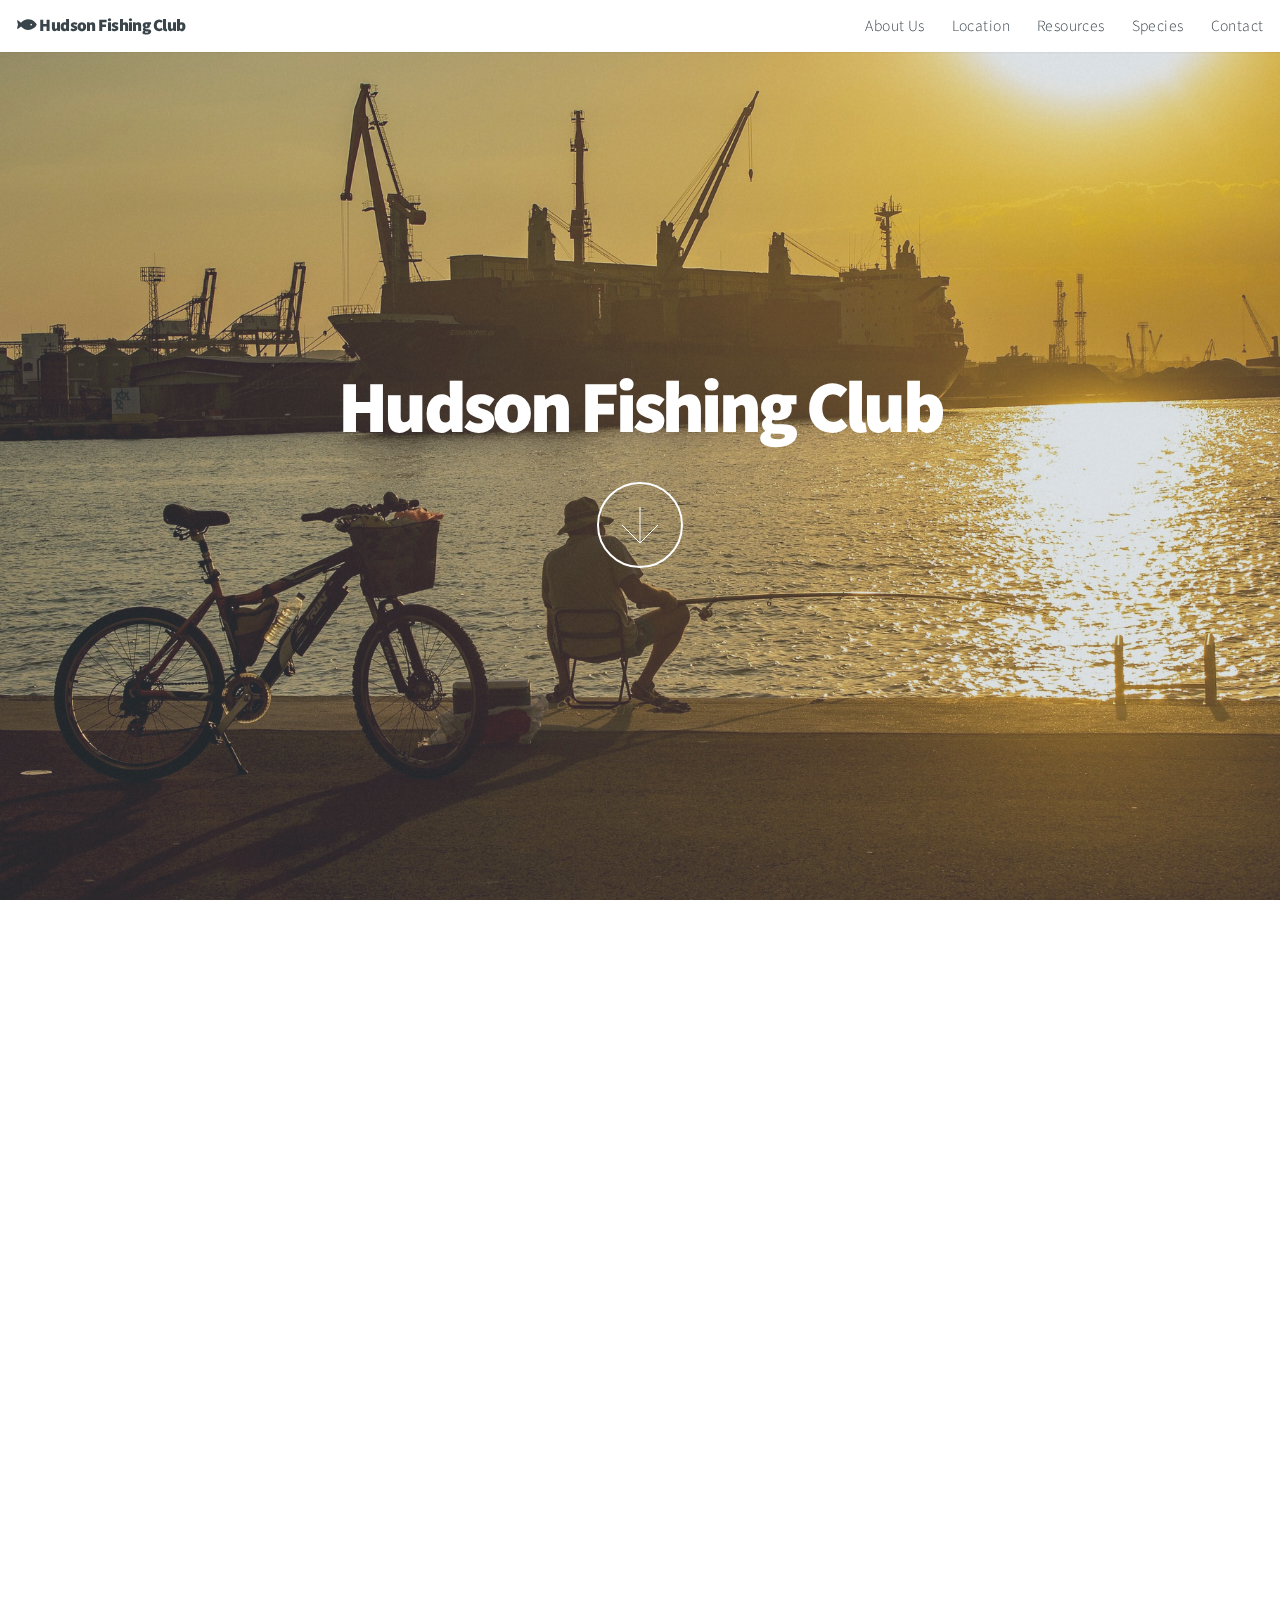
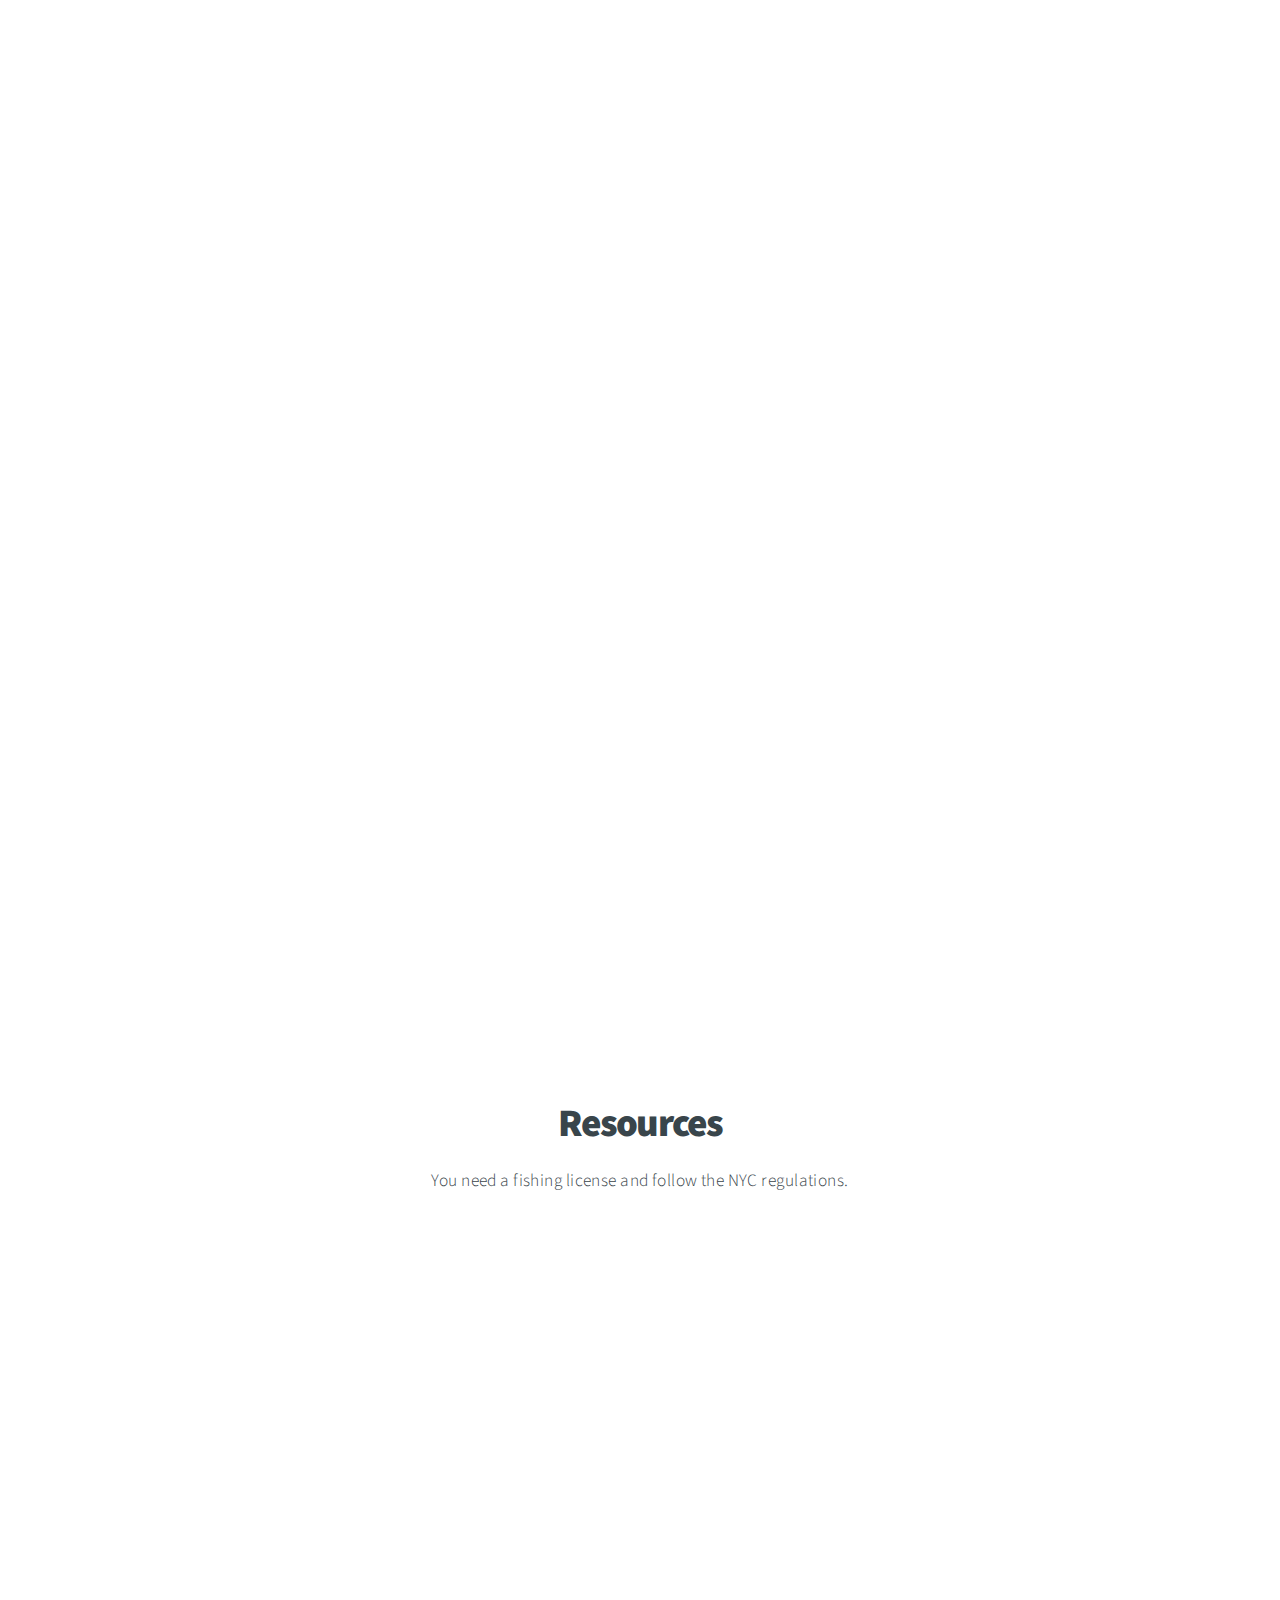
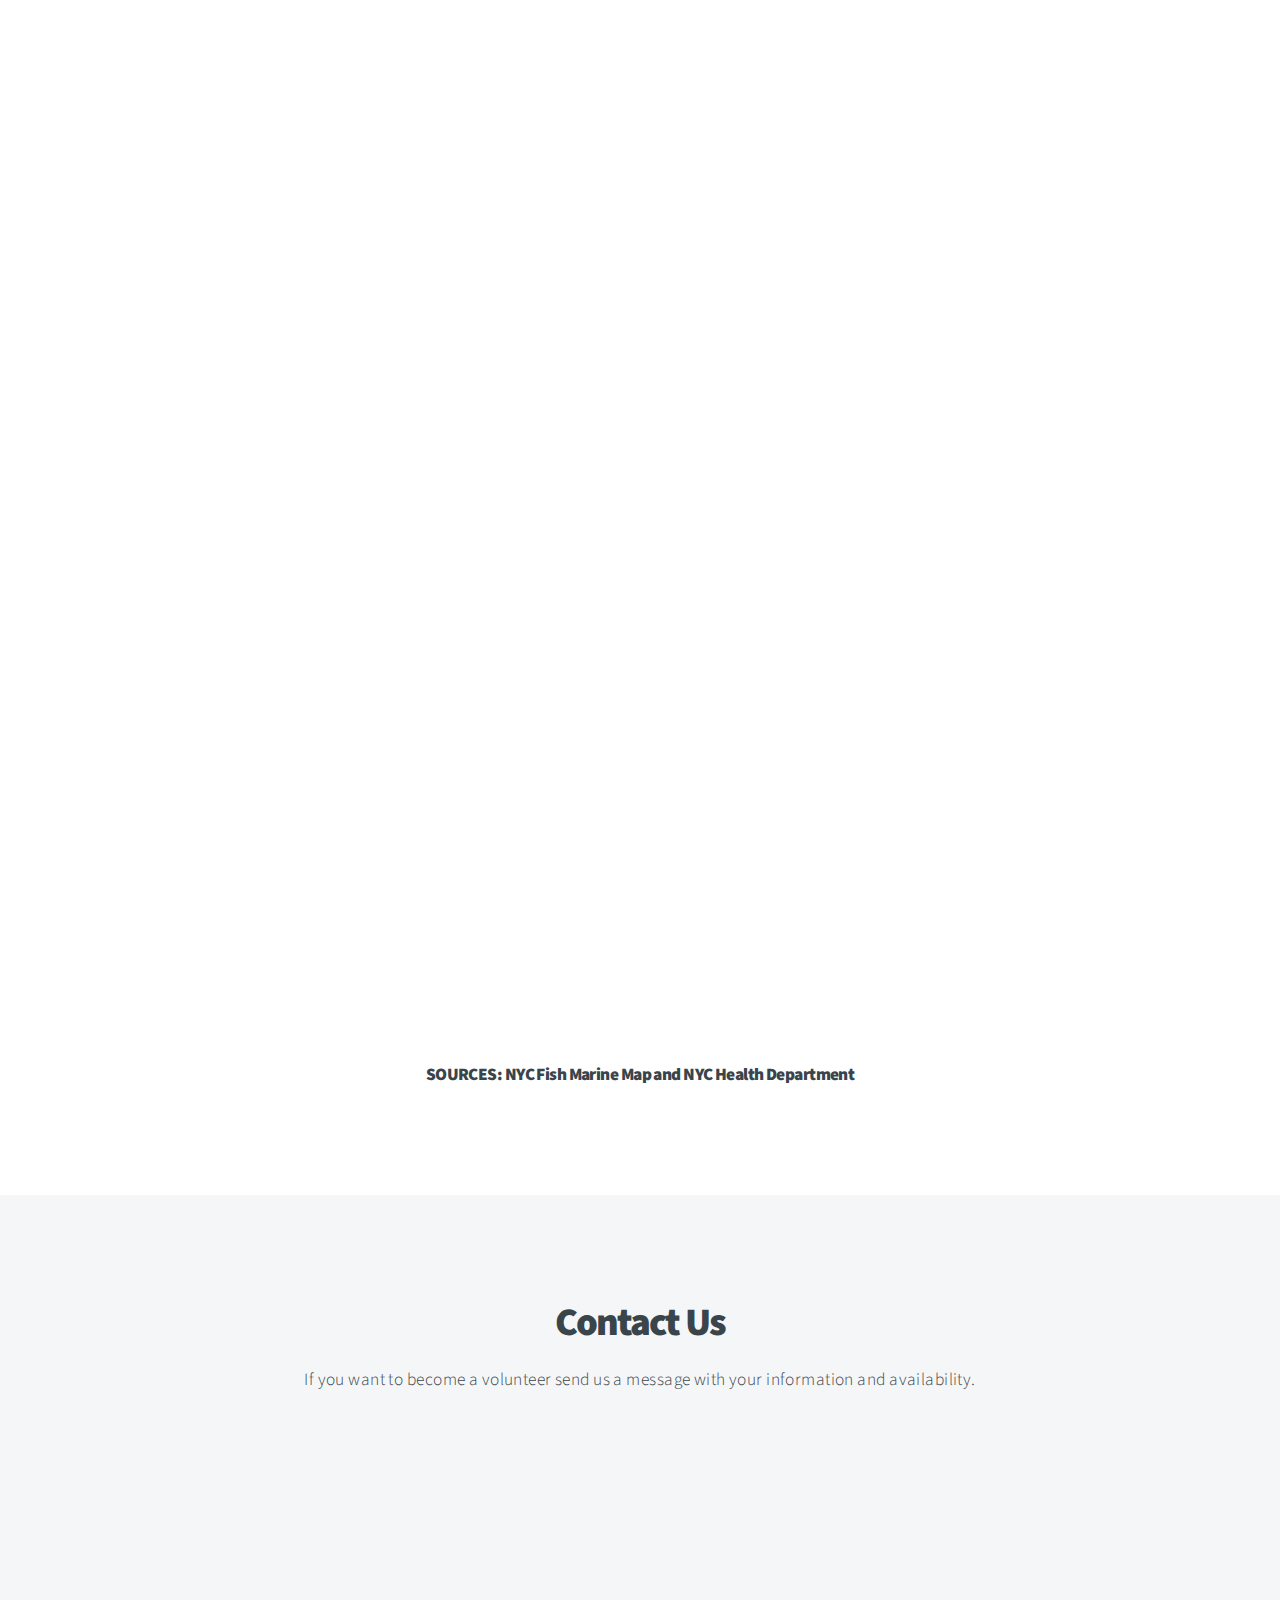
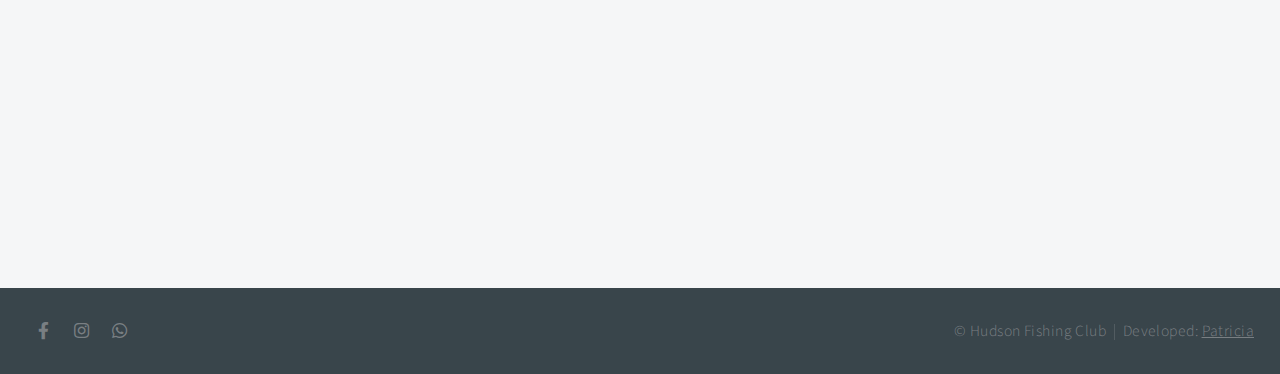
<file: index.html>
<!DOCTYPE HTML>

<html>
	<head>
		<title>Hudson Fishing Club</title>
		<meta charset="utf-8" />
		<meta name="viewport" content="width=device-width, initial-scale=1, user-scalable=no" />
		<link rel="stylesheet" href="assets/css/main.css" />
		<noscript><link rel="stylesheet" href="assets/css/noscript.css" /></noscript>
	</head>
	<body class="is-preload">

		<!-- Header -->
			<header id="header">
				<h1><i class="fa fa-fish"></i>  Hudson Fishing Club</h1>
				<nav>
					<ul>
						<li><a href="#one">About Us</a></li>
						<li><a href="#two">Location</a></li>
						<li><a href="#work">Resources</a></li>
						<li><a href="species.html">Species</a></li>
						<li><a href="#contact">Contact</a></li>
					</ul>
				</nav>
			</header>

		<!-- Intro -->
			<section id="intro" class="main style1 dark fullscreen">
				<div class="content">
					<header>
						<h2>Hudson Fishing Club</h2>
					</header>
					<footer>
						<a href="#one" class="button style2 down">More</a>
					</footer>
				</div>
			</section>

		<!-- One -->
			<section id="one" class="main style2 right dark fullscreen">
				<div class="content box style2">
					<header>
						<h2>About Us</h2>
					</header>
					<p>Hudson Fishing Club is a family oriented, saltwater fishing club community located in Uptown Manhattan. We offer free fishing classes to Uptown residents. We love fishing because it reduces stress and it's great for socialization. Join us in the Hudson River!</p>
				</div>
				<a href="#two" class="button style2 down anchored">Next</a>
			</section>

		<!-- Two -->
			<section id="two" class="main style2 left dark fullscreen">
				<div class="content box style2">
					<header>
						<h2>Location</h2>
					</header>
					<p> We meet at the Inwood Hills Park on Tuesdays, Wednesdays and Thursdays from 4:00 pm to 7:00 pm & on weekends from 3:00 pm to 6:00 pm.</p>
				</div>
				<a href="#work" class="button style2 down anchored">Next</a>
			</section>

		<!-- Work -->
			<section id="work" class="main style3 primary">
				<div class="content">
					<header>
						<h2>Resources</h2>
						<p>You need a fishing license and follow the NYC regulations.</p>
					</header>

					<!-- Gallery  -->
					<div class="gallery">
						<article class="from-left">
							<a href="images/fulls/03.jpg" class="image fit"><img src="images/thumbs/03.jpg" title="Marine Fish Species" alt="" />Marine Fish Species</a>
						</article>
						<article class="from-right">
							<a href="images/fulls/04.jpg" class="image fit"><img src="images/thumbs/04.jpg" title="Freshwater Fish Species" alt="" />Freshwater Fish Species</a>
						</article>
						<article class="from-left">
							<a href="images/fulls/05.jpg" class="image fit"><img src="images/thumbs/05.jpg" title="Health Advice on Eating Fish" alt="" />Health Advice on Eating Fish</a>
						</article>
						<article class="from-right">
							<a href="images/fulls/06.jpg" class="image fit"><img src="images/thumbs/06.jpg" title="NYC Fishing Map" alt="" />NYC Fishing Map</a>
						</article>
					</div>
					<h4>SOURCES: <a href="https://www.dec.ny.gov/docs/fish_marine_pdf/nycfishnmap.pdf"> NYC Fish Marine Map</a> and <a href="https://www.health.ny.gov/publications/6532.pdf">NYC Health Department</a></h4>
				</div>
			</section>

		<!-- Contact -->
			<section id="contact" class="main style3 secondary">
				<div class="content">
					<header>
						<h2>Contact Us</h2>
						<p>If you want to become a volunteer send us a message with your information and availability.</p>
					</header>
					<div class="box">
						<form method="post" action="#">
							<div class="fields">
								<div class="field half"><input type="text" name="name" placeholder="Name" /></div>
								<div class="field half"><input type="email" name="email" placeholder="Email" /></div>
								<div class="field"><textarea name="message" placeholder="Message" rows="6"></textarea></div>
							</div>
							<ul class="actions special">
								<li><input type="submit" value="Send Message" /></li>
							</ul>
						</form>
					</div>
				</div>
			</section>

		<!-- Footer -->
			<footer id="footer">

				<!-- Icons -->
					<ul class="icons">
						<li><a href="#" class="icon brands fa-facebook-f"><span class="label">Facebook</span></a></li>
						<li><a href="#" class="icon brands fa-instagram"><span class="label">Instagram</span></a></li>
						<li><a href="#" class="icon brands fa-whatsapp"><span class="label">Whatsapp</span></a></li>
					</ul>

				<!-- Menu -->
					<ul class="menu">
						<li>&copy; Hudson Fishing Club</li><li>Developed: <a href="https://patriciadevelops.netlify.com">Patricia</a></li>
					</ul>

			</footer>

		<!-- Scripts -->
			<script src="assets/js/jquery.min.js"></script>
			<script src="assets/js/jquery.poptrox.min.js"></script>
			<script src="assets/js/jquery.scrolly.min.js"></script>
			<script src="assets/js/jquery.scrollex.min.js"></script>
			<script src="assets/js/browser.min.js"></script>
			<script src="assets/js/breakpoints.min.js"></script>
			<script src="assets/js/util.js"></script>
			<script src="assets/js/main.js"></script>

	</body>
</html>
</file>
<file: assets/css/noscript.css>
/*
	Big Picture by HTML5 UP
	html5up.net | @ajlkn
	Free for personal and commercial use under the CCA 3.0 license (html5up.net/license)
*/

/* Loader */

	body:before, body:after {
		display: none;
	}
</file>
<file: assets/css/main.css>
@import url("https://fonts.googleapis.com/css?family=Source+Sans+Pro:300,900");
@import url("fontawesome-all.min.css");

/*
	Big Picture by HTML5 UP
	html5up.net | @ajlkn
	Free for personal and commercial use under the CCA 3.0 license (html5up.net/license)
*/

html, body, div, span, applet, object,
iframe, h1, h2, h3, h4, h5, h6, p, blockquote,
pre, a, abbr, acronym, address, big, cite,
code, del, dfn, em, img, ins, kbd, q, s, samp,
small, strike, strong, sub, sup, tt, var, b,
u, i, center, dl, dt, dd, ol, ul, li, fieldset,
form, label, legend, table, caption, tbody,
tfoot, thead, tr, th, td, article, aside,
canvas, details, embed, figure, figcaption,
footer, header, hgroup, menu, nav, output, ruby,
section, summary, time, mark, audio, video {
	margin: 0;
	padding: 0;
	border: 0;
	font-size: 100%;
	font: inherit;
	vertical-align: baseline;}

article, aside, details, figcaption, figure,
footer, header, hgroup, menu, nav, section {
	display: block;}

body {
	line-height: 1;
}

ol, ul {
	list-style: none;
}

blockquote, q {
	quotes: none;
}

	blockquote:before, blockquote:after, q:before, q:after {
		content: '';
		content: none;
	}

table {
	border-collapse: collapse;
	border-spacing: 0;
}

body {
	-webkit-text-size-adjust: none;
}

mark {
	background-color: transparent;
	color: inherit;
}

input::-moz-focus-inner {
	border: 0;
	padding: 0;
}

input, select, textarea {
	-moz-appearance: none;
	-webkit-appearance: none;
	-ms-appearance: none;
	appearance: none;
}

/*speciesfish */
/* 
.imgfish{
  display: block;
  margin: 0 auto;
  width: 550px;
  height: 450px;
}

.description{
	width: 70%;
	margin-left: 15%;
	margin-top: 3%;
	padding: 1%;
	font-size: 15px;
	color: black;
  } */

  table {
    margin: 20px auto;
  }
  
  table,
  th,
  td {
    border: 1px solid white;
    background-color: rgb(0, 0, 0);
    padding: 5px;
    color: white;
  }

/* Basic */

	@-ms-viewport {
		width: device-width;
	}

	html {
		height: 100%;
	}

	html {
		box-sizing: border-box;
	}

	*, *:before, *:after {
		box-sizing: inherit;
	}

	body {
		background: #ffffff;
		height: 100%;
		min-width: 320px;
	}

		body.is-preload *, body.is-preload *:before, body.is-preload *:after {
			-moz-animation: none !important;
			-webkit-animation: none !important;
			-ms-animation: none !important;
			animation: none !important;
			-moz-transition: none !important;
			-webkit-transition: none !important;
			-ms-transition: none !important;
			transition: none !important;
		}

/* Spinner */

	@-moz-keyframes spinner-rotate {
		0% {
			-moz-transform: scale(1) rotate(0deg);
			-webkit-transform: scale(1) rotate(0deg);
			-ms-transform: scale(1) rotate(0deg);
			transform: scale(1) rotate(0deg);
		}

		100% {
			-moz-transform: scale(1) rotate(360deg);
			-webkit-transform: scale(1) rotate(360deg);
			-ms-transform: scale(1) rotate(360deg);
			transform: scale(1) rotate(360deg);
		}
	}

	@-webkit-keyframes spinner-rotate {
		0% {
			-moz-transform: scale(1) rotate(0deg);
			-webkit-transform: scale(1) rotate(0deg);
			-ms-transform: scale(1) rotate(0deg);
			transform: scale(1) rotate(0deg);
		}

		100% {
			-moz-transform: scale(1) rotate(360deg);
			-webkit-transform: scale(1) rotate(360deg);
			-ms-transform: scale(1) rotate(360deg);
			transform: scale(1) rotate(360deg);
		}
	}

	@-ms-keyframes spinner-rotate {
		0% {
			-moz-transform: scale(1) rotate(0deg);
			-webkit-transform: scale(1) rotate(0deg);
			-ms-transform: scale(1) rotate(0deg);
			transform: scale(1) rotate(0deg);
		}

		100% {
			-moz-transform: scale(1) rotate(360deg);
			-webkit-transform: scale(1) rotate(360deg);
			-ms-transform: scale(1) rotate(360deg);
			transform: scale(1) rotate(360deg);
		}
	}

	@keyframes spinner-rotate {
		0% {
			-moz-transform: scale(1) rotate(0deg);
			-webkit-transform: scale(1) rotate(0deg);
			-ms-transform: scale(1) rotate(0deg);
			transform: scale(1) rotate(0deg);
		}

		100% {
			-moz-transform: scale(1) rotate(360deg);
			-webkit-transform: scale(1) rotate(360deg);
			-ms-transform: scale(1) rotate(360deg);
			transform: scale(1) rotate(360deg);
		}
	}

/* Loader */

	@-moz-keyframes spinner-show {
		0% {
			opacity: 0;
		}

		100% {
			opacity: 1;
		}
	}

	@-webkit-keyframes spinner-show {
		0% {
			opacity: 0;
		}

		100% {
			opacity: 1;
		}
	}

	@-ms-keyframes spinner-show {
		0% {
			opacity: 0;
		}

		100% {
			opacity: 1;
		}
	}

	@keyframes spinner-show {
		0% {
			opacity: 0;
		}

		100% {
			opacity: 1;
		}
	}

	@-moz-keyframes spinner-hide {
		0% {
			-moz-transform: scale(1) rotate(0deg);
			-webkit-transform: scale(1) rotate(0deg);
			-ms-transform: scale(1) rotate(0deg);
			transform: scale(1) rotate(0deg);
			color: #e5e6e7;
			z-index: 100001;
		}

		99% {
			-moz-transform: scale(0.5) rotate(360deg);
			-webkit-transform: scale(0.5) rotate(360deg);
			-ms-transform: scale(0.5) rotate(360deg);
			transform: scale(0.5) rotate(360deg);
			color: #e5e6e7;
			z-index: 100001;
		}

		100% {
			-moz-transform: scale(0.5) rotate(360deg);
			-webkit-transform: scale(0.5) rotate(360deg);
			-ms-transform: scale(0.5) rotate(360deg);
			transform: scale(0.5) rotate(360deg);
			color: #e5e6e7;
			z-index: -1;
		}
	}

	@-webkit-keyframes spinner-hide {
		0% {
			-moz-transform: scale(1) rotate(0deg);
			-webkit-transform: scale(1) rotate(0deg);
			-ms-transform: scale(1) rotate(0deg);
			transform: scale(1) rotate(0deg);
			color: #e5e6e7;
			z-index: 100001;
		}

		99% {
			-moz-transform: scale(0.5) rotate(360deg);
			-webkit-transform: scale(0.5) rotate(360deg);
			-ms-transform: scale(0.5) rotate(360deg);
			transform: scale(0.5) rotate(360deg);
			color: #e5e6e7;
			z-index: 100001;
		}

		100% {
			-moz-transform: scale(0.5) rotate(360deg);
			-webkit-transform: scale(0.5) rotate(360deg);
			-ms-transform: scale(0.5) rotate(360deg);
			transform: scale(0.5) rotate(360deg);
			color: #e5e6e7;
			z-index: -1;
		}
	}

	@-ms-keyframes spinner-hide {
		0% {
			-moz-transform: scale(1) rotate(0deg);
			-webkit-transform: scale(1) rotate(0deg);
			-ms-transform: scale(1) rotate(0deg);
			transform: scale(1) rotate(0deg);
			color: #e5e6e7;
			z-index: 100001;
		}

		99% {
			-moz-transform: scale(0.5) rotate(360deg);
			-webkit-transform: scale(0.5) rotate(360deg);
			-ms-transform: scale(0.5) rotate(360deg);
			transform: scale(0.5) rotate(360deg);
			color: #e5e6e7;
			z-index: 100001;
		}

		100% {
			-moz-transform: scale(0.5) rotate(360deg);
			-webkit-transform: scale(0.5) rotate(360deg);
			-ms-transform: scale(0.5) rotate(360deg);
			transform: scale(0.5) rotate(360deg);
			color: #e5e6e7;
			z-index: -1;
		}
	}

	@keyframes spinner-hide {
		0% {
			-moz-transform: scale(1) rotate(0deg);
			-webkit-transform: scale(1) rotate(0deg);
			-ms-transform: scale(1) rotate(0deg);
			transform: scale(1) rotate(0deg);
			color: #e5e6e7;
			z-index: 100001;
		}

		99% {
			-moz-transform: scale(0.5) rotate(360deg);
			-webkit-transform: scale(0.5) rotate(360deg);
			-ms-transform: scale(0.5) rotate(360deg);
			transform: scale(0.5) rotate(360deg);
			color: #e5e6e7;
			z-index: 100001;
		}

		100% {
			-moz-transform: scale(0.5) rotate(360deg);
			-webkit-transform: scale(0.5) rotate(360deg);
			-ms-transform: scale(0.5) rotate(360deg);
			transform: scale(0.5) rotate(360deg);
			color: #e5e6e7;
			z-index: -1;
		}
	}

	@-moz-keyframes overlay-hide {
		0% {
			opacity: 1;
			z-index: 100000;
		}

		15% {
			opacity: 1;
			z-index: 100000;
		}

		99% {
			opacity: 0;
			z-index: 100000;
		}

		100% {
			opacity: 0;
			z-index: -1;
		}
	}

	@-webkit-keyframes overlay-hide {
		0% {
			opacity: 1;
			z-index: 100000;
		}

		15% {
			opacity: 1;
			z-index: 100000;
		}

		99% {
			opacity: 0;
			z-index: 100000;
		}

		100% {
			opacity: 0;
			z-index: -1;
		}
	}

	@-ms-keyframes overlay-hide {
		0% {
			opacity: 1;
			z-index: 100000;
		}

		15% {
			opacity: 1;
			z-index: 100000;
		}

		99% {
			opacity: 0;
			z-index: 100000;
		}

		100% {
			opacity: 0;
			z-index: -1;
		}
	}

	@keyframes overlay-hide {
		0% {
			opacity: 1;
			z-index: 100000;
		}

		15% {
			opacity: 1;
			z-index: 100000;
		}

		99% {
			opacity: 0;
			z-index: 100000;
		}

		100% {
			opacity: 0;
			z-index: -1;
		}
	}

	body {
		text-decoration: none;
	}

		body:before {
			-moz-animation: spinner-show 1.5s 1 0.25s ease forwards, spinner-hide 0.25s ease-in-out forwards !important;
			-webkit-animation: spinner-show 1.5s 1 0.25s ease forwards, spinner-hide 0.25s ease-in-out forwards !important;
			-ms-animation: spinner-show 1.5s 1 0.25s ease forwards, spinner-hide 0.25s ease-in-out forwards !important;
			animation: spinner-show 1.5s 1 0.25s ease forwards, spinner-hide 0.25s ease-in-out forwards !important;
			-moz-transform-origin: 50% 50%;
			-webkit-transform-origin: 50% 50%;
			-ms-transform-origin: 50% 50%;
			transform-origin: 50% 50%;
			-moz-osx-font-smoothing: grayscale;
			-webkit-font-smoothing: antialiased;
			font-family: FontAwesome;
			font-style: normal;
			font-weight: normal;
			text-transform: none !important;
			color: #e5e6e7;
			content: '\f1ce';
			cursor: default;
			display: block;
			font-size: 2em;
			height: 2em;
			left: 50%;
			line-height: 2em;
			margin: -1em 0 0 -1em;
			opacity: 0;
			position: fixed;
			text-align: center;
			top: 50%;
			width: 2em;
			z-index: -1;
		}

		body:after {
			-moz-animation: overlay-hide 1.5s ease-in forwards !important;
			-webkit-animation: overlay-hide 1.5s ease-in forwards !important;
			-ms-animation: overlay-hide 1.5s ease-in forwards !important;
			animation: overlay-hide 1.5s ease-in forwards !important;
			background: #ffffff;
			content: '';
			display: block;
			height: 100%;
			left: 0;
			opacity: 0;
			position: fixed;
			top: 0;
			width: 100%;
			z-index: -1;
		}

		body.is-preload:before {
			-moz-animation: spinner-show 1.5s 1 0.25s ease forwards, spinner-rotate 0.75s infinite linear !important;
			-webkit-animation: spinner-show 1.5s 1 0.25s ease forwards, spinner-rotate 0.75s infinite linear !important;
			-ms-animation: spinner-show 1.5s 1 0.25s ease forwards, spinner-rotate 0.75s infinite linear !important;
			animation: spinner-show 1.5s 1 0.25s ease forwards, spinner-rotate 0.75s infinite linear !important;
			z-index: 100001;
		}

		body.is-preload:after {
			-moz-animation: none !important;
			-webkit-animation: none !important;
			-ms-animation: none !important;
			animation: none !important;
			opacity: 1;
			z-index: 100000;
		}

	@media (-webkit-min-device-pixel-ratio: 2) {

		body:before {
			line-height: 2.025em;
		}

	}

/* Type */

	body, input, textarea, select {
		font-family: "Source Sans Pro", "sans-serif";
		font-weight: 300;
		font-size: 18pt;
		line-height: 1.75em;
		color: #39454b;
		letter-spacing: 0.025em;
	}

		@media screen and (max-width: 1920px) {

			body, input, textarea, select {
				font-size: 17pt;
			}

		}

		@media screen and (max-width: 1680px) {

			body, input, textarea, select {
				font-size: 15pt;
			}

		}

		@media screen and (max-width: 1280px) {

			body, input, textarea, select {
				font-size: 13pt;
			}

		}

		@media screen and (max-width: 1000px) {

			body, input, textarea, select {
				font-size: 13pt;
			}

		}

		@media screen and (max-width: 736px) {

			body, input, textarea, select {
				font-size: 12pt;
				line-height: 1.5em;
			}

		}

	h1, h2, h3, h4, h5, h6 {
		font-weight: 900;
		color: inherit;
		letter-spacing: -0.0325em;
	}

		h1 a, h2 a, h3 a, h4 a, h5 a, h6 a {
			color: inherit;
			text-decoration: none;
		}

	h2 {
		font-size: 2.25em;
		line-height: 1.25em;
		letter-spacing: -0.05em;
	}

	@media screen and (max-width: 736px) {

		h2 {
			font-size: 1.5em;
		}

	}

	strong, b {
		font-weight: 900;
		color: inherit;
	}

	em, i {
		font-style: italic;
	}

	a {
		-moz-transition: color 0.2s ease-in-out;
		-webkit-transition: color 0.2s ease-in-out;
		-ms-transition: color 0.2s ease-in-out;
		transition: color 0.2s ease-in-out;
		color: #98c593;
	}

	sub {
		position: relative;
		top: 0.5em;
		font-size: 0.8em;
	}

	sup {
		position: relative;
		top: -0.5em;
		font-size: 0.8em;
	}

	hr {
		border: 0;
		border-top: solid 1px #e5e6e7;
	}

	blockquote {
		border-left: solid 0.5em #e5e6e7;
		padding: 1em 0 1em 2em;
		font-style: italic;
	}

	p, ul, ol, dl, table {
		margin-bottom: 1em;
	}

/* Box */

	.box {
		background: #ffffff;
		color: #39454b;
		padding: 2em;
	}

		.box > :last-child {
			margin-bottom: 0;
		}

		.box.style2 {
			padding: 3.5em 2.5em 3.5em 2.5em;
		}

		@media screen and (max-width: 736px) {

			.box {
				padding: 1em;
			}

				.box.style2 {
					padding: 1.5em 1.25em 1.5em 1.25em;
					background-color: rgba(255, 255, 255, 0.9);
				}

		}

/* Button */

	input[type="button"],
	input[type="submit"],
	input[type="reset"],
	.button,
	button {
		-moz-appearance: none;
		-webkit-appearance: none;
		-ms-appearance: none;
		appearance: none;
		-moz-transition: background-color 0.2s ease-in-out;
		-webkit-transition: background-color 0.2s ease-in-out;
		-ms-transition: background-color 0.2s ease-in-out;
		transition: background-color 0.2s ease-in-out;
		background-color: #98c593;
		border: 0;
		border-radius: 3.5em;
		color: #ffffff;
		cursor: pointer;
		display: inline-block;
		height: 3.5em;
		line-height: 3.5em;
		outline: 0;
		padding: 0 2em 0 2em;
		position: relative;
		text-align: center;
		text-decoration: none;
	}

		input[type="button"].down,
		input[type="submit"].down,
		input[type="reset"].down,
		.button.down,
		button.down {
			width: 5em;
			height: 5em;
			line-height: 4.5em;
			padding: 0;
			background-image: url("images/dark-arrow.svg");
			background-position: center center;
			background-repeat: no-repeat;
			text-indent: -10em;
			overflow: hidden;
		}

			input[type="button"].down.anchored,
			input[type="submit"].down.anchored,
			input[type="reset"].down.anchored,
			.button.down.anchored,
			button.down.anchored {
				bottom: 0;
				border-bottom: 0;
				border-radius: 3em 3em 0 0;
				height: 4.5em;
				margin-left: -2.5em;
			}

		input[type="button"].anchored,
		input[type="submit"].anchored,
		input[type="reset"].anchored,
		.button.anchored,
		button.anchored {
			position: absolute;
			left: 50%;
		}

		input[type="button"]:hover,
		input[type="submit"]:hover,
		input[type="reset"]:hover,
		.button:hover,
		button:hover {
			background-color: #a8cea4;
		}

		input[type="button"]:active,
		input[type="submit"]:active,
		input[type="reset"]:active,
		.button:active,
		button:active {
			background-color: #88bc82;
		}

		input[type="button"].style2,
		input[type="submit"].style2,
		input[type="reset"].style2,
		.button.style2,
		button.style2 {
			background-color: transparent;
			border: solid 2px #e5e6e7;
			color: inherit;
		}

			input[type="button"].style2:hover,
			input[type="submit"].style2:hover,
			input[type="reset"].style2:hover,
			.button.style2:hover,
			button.style2:hover {
				background-color: rgba(229, 230, 231, 0.25);
			}

			input[type="button"].style2:active,
			input[type="submit"].style2:active,
			input[type="reset"].style2:active,
			.button.style2:active,
			button.style2:active {
				background-color: rgba(229, 230, 231, 0.375);
			}

			input[type="button"].style2.down,
			input[type="submit"].style2.down,
			input[type="reset"].style2.down,
			.button.style2.down,
			button.style2.down {
				background-image: url("images/arrow.svg");
			}

/* Form */

	form {
		margin: 0 0 2em 0;
	}

		form > :last-child {
			margin-bottom: 0;
		}

		form > .fields {
			display: -moz-flex;
			display: -webkit-flex;
			display: -ms-flex;
			display: flex;
			-moz-flex-wrap: wrap;
			-webkit-flex-wrap: wrap;
			-ms-flex-wrap: wrap;
			flex-wrap: wrap;
			width: calc(100% + 3em);
			margin: -1.5em 0 2em -1.5em;
		}

			form > .fields > .field {
				-moz-flex-grow: 0;
				-webkit-flex-grow: 0;
				-ms-flex-grow: 0;
				flex-grow: 0;
				-moz-flex-shrink: 0;
				-webkit-flex-shrink: 0;
				-ms-flex-shrink: 0;
				flex-shrink: 0;
				padding: 1.5em 0 0 1.5em;
				width: calc(100% - 1.5em);
			}

				form > .fields > .field.half {
					width: calc(50% - 0.75em);
				}

				form > .fields > .field.third {
					width: calc(100%/3 - 0.5em);
				}

				form > .fields > .field.quarter {
					width: calc(25% - 0.375em);
				}

		@media screen and (max-width: 480px) {

			form > .fields {
				width: calc(100% + 2em);
				margin: -1em 0 2em -1em;
			}

				form > .fields > .field {
					padding: 1em 0 0 1em;
					width: calc(100% - 1em);
				}

					form > .fields > .field.half {
						width: calc(100% - 1em);
					}

					form > .fields > .field.third {
						width: calc(100% - 1em);
					}

					form > .fields > .field.quarter {
						width: calc(100% - 1em);
					}

		}

	label {
		display: block;
	}

	input[type="text"],
	input[type="password"],
	input[type="email"],
	input[type="tel"],
	input[type="search"],
	input[type="url"],
	select,
	textarea {
		-moz-appearance: none;
		-webkit-appearance: none;
		-ms-appearance: none;
		appearance: none;
		-moz-transition: border-color 0.2s ease-in-out, color 0.2s ease-in-out;
		-webkit-transition: border-color 0.2s ease-in-out, color 0.2s ease-in-out;
		-ms-transition: border-color 0.2s ease-in-out, color 0.2s ease-in-out;
		transition: border-color 0.2s ease-in-out, color 0.2s ease-in-out;
		color: #39454b;
		display: block;
		width: 100%;
		padding: 0.65em 0.75em;
		background: none;
		border: solid 2px #e5e6e7;
		color: inherit;
		border-radius: 0.5em;
		outline: none;
	}

		input[type="text"]:focus,
		input[type="password"]:focus,
		input[type="email"]:focus,
		input[type="tel"]:focus,
		input[type="search"]:focus,
		input[type="url"]:focus,
		select:focus,
		textarea:focus {
			border-color: #9ac8e9;
		}

	input[type="text"],
	input[type="password"],
	input[type="email"],
	input[type="tel"],
	input[type="search"],
	input[type="url"],
	select {
		line-height: 1.35em;
	}

	textarea {
		min-height: 8em;
	}

	::-moz-focus-inner {
		border: 0;
	}

	::-webkit-input-placeholder {
		opacity: 0.375;
	}

	:-moz-placeholder {
		opacity: 0.375;
	}

	::-moz-placeholder {
		opacity: 0.375;
	}

	:-ms-input-placeholder {
		opacity: 0.375;
	}

/* Icon */

	.icon {
		text-decoration: none;
		position: relative;
		text-decoration: none;
	}

		.icon:before {
			-moz-osx-font-smoothing: grayscale;
			-webkit-font-smoothing: antialiased;
			display: inline-block;
			font-style: normal;
			font-variant: normal;
			text-rendering: auto;
			line-height: 1;
			text-transform: none !important;
			font-family: 'Font Awesome 5 Free';
			font-weight: 400;
		}

		.icon:before {
			line-height: inherit;
		}

		.icon > .label {
			display: none;
		}

		.icon.solid:before {
			font-weight: 900;
		}

		.icon.brands:before {
			font-family: 'Font Awesome 5 Brands';
		}

/* Image */

	.image {
		position: relative;
		display: inline-block;
	}

		.image:before {
			content: '';
			position: absolute;
			left: 0;
			top: 0;
			width: 100%;
			height: 100%;
			background: url("images/overlay.png");
		}

		.image img {
			display: block;
			width: 100%;
		}

		.image.featured {
			display: block;
			width: 100%;
			margin: 0 0 2em 0;
		}

		.image.fit {
			display: block;
			width: 100%;
		}

		.image.left {
			float: left;
			margin: 0 2em 2em 0;
		}

		.image.centered {
			display: block;
			margin: 0 0 2em 0;
		}

			.image.centered img {
				margin: 0 auto;
				width: auto;
			}

/* List */

	ul.default {
		list-style: disc;
		padding-left: 1em;
	}

		ul.default li {
			padding-left: 0.5em;
		}

	ul.menu {
		cursor: default;
	}

		ul.menu li {
			display: inline-block;
			line-height: 1em;
			border-left: solid 1px #e5e6e7;
			padding: 0 0 0 0.5em;
			margin: 0 0 0 0.5em;
		}

			ul.menu li:first-child {
				border-left: 0;
				padding-left: 0;
				margin-left: 0;
			}

	ol.default {
		list-style: decimal;
		padding-left: 1.25em;
	}

		ol.default li {
			padding-left: 0.25em;
		}

/* Actions */

	ul.actions {
		display: -moz-flex;
		display: -webkit-flex;
		display: -ms-flex;
		display: flex;
		cursor: default;
		list-style: none;
		margin-left: -1em;
		padding-left: 0;
	}

		ul.actions li {
			padding: 0 0 0 1em;
			vertical-align: middle;
		}

		ul.actions.special {
			-moz-justify-content: center;
			-webkit-justify-content: center;
			-ms-justify-content: center;
			justify-content: center;
			width: 100%;
			margin-left: 0;
		}

			ul.actions.special li:first-child {
				padding-left: 0;
			}

		ul.actions.stacked {
			-moz-flex-direction: column;
			-webkit-flex-direction: column;
			-ms-flex-direction: column;
			flex-direction: column;
			margin-left: 0;
		}

			ul.actions.stacked li {
				padding: 1.3em 0 0 0;
			}

				ul.actions.stacked li:first-child {
					padding-top: 0;
				}

		ul.actions.fit {
			width: calc(100% + 1em);
		}

			ul.actions.fit li {
				-moz-flex-grow: 1;
				-webkit-flex-grow: 1;
				-ms-flex-grow: 1;
				flex-grow: 1;
				-moz-flex-shrink: 1;
				-webkit-flex-shrink: 1;
				-ms-flex-shrink: 1;
				flex-shrink: 1;
				width: 100%;
			}

				ul.actions.fit li > * {
					width: 100%;
				}

			ul.actions.fit.stacked {
				width: 100%;
			}

		@media screen and (max-width: 480px) {

			ul.actions:not(.fixed) {
				-moz-flex-direction: column;
				-webkit-flex-direction: column;
				-ms-flex-direction: column;
				flex-direction: column;
				margin-left: 0;
				width: 100% !important;
			}

				ul.actions:not(.fixed) li {
					-moz-flex-grow: 1;
					-webkit-flex-grow: 1;
					-ms-flex-grow: 1;
					flex-grow: 1;
					-moz-flex-shrink: 1;
					-webkit-flex-shrink: 1;
					-ms-flex-shrink: 1;
					flex-shrink: 1;
					padding: 1em 0 0 0;
					text-align: center;
					width: 100%;
				}

					ul.actions:not(.fixed) li > * {
						width: 100%;
					}

					ul.actions:not(.fixed) li:first-child {
						padding-top: 0;
					}

					ul.actions:not(.fixed) li input[type="submit"],
					ul.actions:not(.fixed) li input[type="reset"],
					ul.actions:not(.fixed) li input[type="button"],
					ul.actions:not(.fixed) li button,
					ul.actions:not(.fixed) li .button {
						width: 100%;
					}

						ul.actions:not(.fixed) li input[type="submit"].icon:before,
						ul.actions:not(.fixed) li input[type="reset"].icon:before,
						ul.actions:not(.fixed) li input[type="button"].icon:before,
						ul.actions:not(.fixed) li button.icon:before,
						ul.actions:not(.fixed) li .button.icon:before {
							margin-left: -0.5rem;
						}

		}

/* Icons */

	ul.icons {
		cursor: default;
	}

		ul.icons li {
			display: inline-block;
		}

		ul.icons a {
			display: inline-block;
			width: 2em;
			height: 2em;
			line-height: 2em;
			text-align: center;
			border: 0;
		}

/* Sections/Article */

	header {
		margin-bottom: 1em;
	}

		header p {
			display: block;
			margin: 1em 0 0 0;
			padding: 0 0 0.5em 0;
		}

	footer {
		margin-top: 2em;
	}

/* Table */

	table {
		width: 100%;
	}

		table.default {
			width: 100%;
		}

			table.default tbody tr:nth-child(2n+2) {
				background: rgba(229, 230, 231, 0.5);
			}

			table.default td {
				padding: 0.5em 1em 0.5em 1em;
			}

			table.default th {
				text-align: left;
				font-weight: 900;
				padding: 0.5em 1em 0.5em 1em;
			}

			table.default thead {
				background: #39454b;
				color: #ffffff;
			}

			table.default tfoot {
				background: #e5e6e7;
			}

/* Poptrox */

	.poptrox-popup {
		-moz-box-sizing: content-box;
		-webkit-box-sizing: content-box;
		-ms-box-sizing: content-box;
		box-sizing: content-box;
		background: #fff;
		padding-bottom: 3em;
		box-shadow: 0 0.1em 0.15em 0 rgba(0, 0, 0, 0.15);
	}

		.poptrox-popup .loader {
			position: absolute;
			top: 50%;
			left: 50%;
			margin: -1em 0 0 -1em;
			width: 2em;
			height: 2em;
			display: block;
			font-size: 2em;
		}

			.poptrox-popup .loader:before {
				-moz-animation: spinner-rotate 0.75s infinite linear !important;
				-webkit-animation: spinner-rotate 0.75s infinite linear !important;
				-ms-animation: spinner-rotate 0.75s infinite linear !important;
				animation: spinner-rotate 0.75s infinite linear !important;
				-moz-osx-font-smoothing: grayscale;
				-webkit-font-smoothing: antialiased;
				font-family: FontAwesome;
				font-style: normal;
				font-weight: normal;
				text-transform: none !important;
				color: #e5e6e7;
				content: '\f1ce';
				cursor: default;
				display: block;
				height: 2em;
				left: 0;
				line-height: 2em;
				position: absolute;
				text-align: center;
				top: 0;
				width: 2em;
			}

		.poptrox-popup .caption {
			position: absolute;
			bottom: 0;
			left: 0;
			background: #ffffff;
			width: 100%;
			height: 3em;
			line-height: 2.8em;
			text-align: center;
			cursor: default;
			z-index: 1;
			font-size: 0.9em;
		}

		.poptrox-popup .nav-next,
		.poptrox-popup .nav-previous {
			-moz-transition: opacity 0.2s ease-in-out;
			-webkit-transition: opacity 0.2s ease-in-out;
			-ms-transition: opacity 0.2s ease-in-out;
			transition: opacity 0.2s ease-in-out;
			position: absolute;
			top: 0;
			width: 50%;
			height: 100%;
			opacity: 0;
			cursor: pointer;
			background: rgba(0, 0, 0, 0.01);
			-webkit-tap-highlight-color: rgba(255, 255, 255, 0);
		}

		.poptrox-popup .nav-next:before,
		.poptrox-popup .nav-previous:before {
			content: '';
			position: absolute;
			width: 96px;
			height: 64px;
			background: url("images/poptrox-nav.svg");
			top: calc(50% - 1.5em);
			margin: -32px 0 0 0;
		}

		.poptrox-popup:hover .nav-next,
		.poptrox-popup:hover .nav-previous {
			opacity: 0.5;
		}

		.poptrox-popup:hover .nav-next:hover,
		.poptrox-popup:hover .nav-previous:hover {
			opacity: 1.0;
		}

		.poptrox-popup .nav-previous:before {
			-moz-transform: scaleX(-1);
			-webkit-transform: scaleX(-1);
			-ms-transform: scaleX(-1);
			transform: scaleX(-1);
			-ms-filter: "FlipH";
			filter: FlipH;
		}

		.poptrox-popup .nav-next {
			right: 0;
		}

			.poptrox-popup .nav-next:before {
				right: 0;
			}

		.poptrox-popup .nav-previous {
			left: 0;
		}

			.poptrox-popup .nav-previous:before {
				left: 0;
			}

		.poptrox-popup .closer {
			-moz-transition: opacity 0.2s ease-in-out;
			-webkit-transition: opacity 0.2s ease-in-out;
			-ms-transition: opacity 0.2s ease-in-out;
			transition: opacity 0.2s ease-in-out;
			position: absolute;
			top: 0;
			right: 0;
			width: 64px;
			height: 64px;
			text-indent: -9999px;
			z-index: 2;
			opacity: 0;
			-webkit-tap-highlight-color: rgba(255, 255, 255, 0);
		}

			.poptrox-popup .closer:before {
				content: '';
				display: block;
				position: absolute;
				right: 16px;
				top: 16px;
				width: 40px;
				height: 40px;
				border-radius: 100%;
				box-shadow: inset 0 0 0 2px #fff;
				background: url("images/poptrox-closer.svg") center center;
				color: #ffffff !important;
			}

		.poptrox-popup:hover .closer {
			opacity: 0.5;
		}

			.poptrox-popup:hover .closer:hover {
				opacity: 1.0;
			}

		body.is-touch .poptrox-popup .nav-next,
		body.is-touch .poptrox-popup .nav-previous,
		body.is-touch .poptrox-popup .closer {
			opacity: 1.0 !important;
		}

		@media screen and (max-width: 736px) {

			.poptrox-popup .nav-next:before,
			.poptrox-popup .nav-previous:before {
				width: 48px;
				height: 32px;
				background-size: contain;
				margin: -16px 0 0 0;
			}

			.poptrox-popup .closer:before {
				right: 12px;
				top: 12px;
				width: 20px;
				height: 20px;
				box-shadow: inset 0 0 0 1px #fff;
				background-size: contain;
				opacity: 0.65;
			}

		}

/* Gallery */

	.gallery {
		display: -moz-flex;
		display: -webkit-flex;
		display: -ms-flex;
		display: flex;
		-moz-flex-wrap: wrap;
		-webkit-flex-wrap: wrap;
		-ms-flex-wrap: wrap;
		flex-wrap: wrap;
		width: 45em;
		max-width: 100%;
		margin: 0 auto 2em auto;
	}

		.gallery article {
			-moz-transition: -moz-transform 1s ease, opacity 1s ease;
			-webkit-transition: -webkit-transform 1s ease, opacity 1s ease;
			-ms-transition: -ms-transform 1s ease, opacity 1s ease;
			transition: transform 1s ease, opacity 1s ease;
			-moz-transform: translateX(0);
			-webkit-transform: translateX(0);
			-ms-transform: translateX(0);
			transform: translateX(0);
			width: 50%;
			position: relative;
			opacity: 1.0;
		}

			.gallery article .image {
				margin: 0;
				display: block;
			}

			.gallery article:nth-last-child(1n) {
				-moz-transition-delay: 0.05s;
				-webkit-transition-delay: 0.05s;
				-ms-transition-delay: 0.05s;
				transition-delay: 0.05s;
			}

			.gallery article:nth-last-child(2n) {
				-moz-transition-delay: 0.05s;
				-webkit-transition-delay: 0.05s;
				-ms-transition-delay: 0.05s;
				transition-delay: 0.05s;
			}

			.gallery article:nth-last-child(2n) {
				-moz-transition-delay: 0.1s;
				-webkit-transition-delay: 0.1s;
				-ms-transition-delay: 0.1s;
				transition-delay: 0.1s;
			}

			.gallery article:nth-last-child(3n) {
				-moz-transition-delay: 0.1s;
				-webkit-transition-delay: 0.1s;
				-ms-transition-delay: 0.1s;
				transition-delay: 0.1s;
			}

			.gallery article:nth-last-child(3n) {
				-moz-transition-delay: 0.15s;
				-webkit-transition-delay: 0.15s;
				-ms-transition-delay: 0.15s;
				transition-delay: 0.15s;
			}

			.gallery article:nth-last-child(4n) {
				-moz-transition-delay: 0.15s;
				-webkit-transition-delay: 0.15s;
				-ms-transition-delay: 0.15s;
				transition-delay: 0.15s;
			}

			.gallery article:nth-last-child(4n) {
				-moz-transition-delay: 0.2s;
				-webkit-transition-delay: 0.2s;
				-ms-transition-delay: 0.2s;
				transition-delay: 0.2s;
			}

			.gallery article:nth-last-child(5n) {
				-moz-transition-delay: 0.2s;
				-webkit-transition-delay: 0.2s;
				-ms-transition-delay: 0.2s;
				transition-delay: 0.2s;
			}

			.gallery article:nth-last-child(5n) {
				-moz-transition-delay: 0.25s;
				-webkit-transition-delay: 0.25s;
				-ms-transition-delay: 0.25s;
				transition-delay: 0.25s;
			}

			.gallery article:nth-last-child(6n) {
				-moz-transition-delay: 0.25s;
				-webkit-transition-delay: 0.25s;
				-ms-transition-delay: 0.25s;
				transition-delay: 0.25s;
			}

			.gallery article:nth-last-child(6n) {
				-moz-transition-delay: 0.3s;
				-webkit-transition-delay: 0.3s;
				-ms-transition-delay: 0.3s;
				transition-delay: 0.3s;
			}

			.gallery article:nth-last-child(7n) {
				-moz-transition-delay: 0.3s;
				-webkit-transition-delay: 0.3s;
				-ms-transition-delay: 0.3s;
				transition-delay: 0.3s;
			}

			.gallery article:nth-last-child(7n) {
				-moz-transition-delay: 0.35s;
				-webkit-transition-delay: 0.35s;
				-ms-transition-delay: 0.35s;
				transition-delay: 0.35s;
			}

			.gallery article:nth-last-child(8n) {
				-moz-transition-delay: 0.35s;
				-webkit-transition-delay: 0.35s;
				-ms-transition-delay: 0.35s;
				transition-delay: 0.35s;
			}

			.gallery article:nth-last-child(8n) {
				-moz-transition-delay: 0.4s;
				-webkit-transition-delay: 0.4s;
				-ms-transition-delay: 0.4s;
				transition-delay: 0.4s;
			}

			.gallery article:nth-last-child(9n) {
				-moz-transition-delay: 0.4s;
				-webkit-transition-delay: 0.4s;
				-ms-transition-delay: 0.4s;
				transition-delay: 0.4s;
			}

			.gallery article:nth-last-child(9n) {
				-moz-transition-delay: 0.45s;
				-webkit-transition-delay: 0.45s;
				-ms-transition-delay: 0.45s;
				transition-delay: 0.45s;
			}

			.gallery article:nth-last-child(10n) {
				-moz-transition-delay: 0.45s;
				-webkit-transition-delay: 0.45s;
				-ms-transition-delay: 0.45s;
				transition-delay: 0.45s;
			}

			.gallery article:nth-last-child(10n) {
				-moz-transition-delay: 0.5s;
				-webkit-transition-delay: 0.5s;
				-ms-transition-delay: 0.5s;
				transition-delay: 0.5s;
			}

			.gallery article:nth-last-child(11n) {
				-moz-transition-delay: 0.5s;
				-webkit-transition-delay: 0.5s;
				-ms-transition-delay: 0.5s;
				transition-delay: 0.5s;
			}

			.gallery article:nth-last-child(11n) {
				-moz-transition-delay: 0.55s;
				-webkit-transition-delay: 0.55s;
				-ms-transition-delay: 0.55s;
				transition-delay: 0.55s;
			}

			.gallery article:nth-last-child(12n) {
				-moz-transition-delay: 0.55s;
				-webkit-transition-delay: 0.55s;
				-ms-transition-delay: 0.55s;
				transition-delay: 0.55s;
			}

			.gallery article:nth-last-child(12n) {
				-moz-transition-delay: 0.6s;
				-webkit-transition-delay: 0.6s;
				-ms-transition-delay: 0.6s;
				transition-delay: 0.6s;
			}

			.gallery article:nth-last-child(13n) {
				-moz-transition-delay: 0.6s;
				-webkit-transition-delay: 0.6s;
				-ms-transition-delay: 0.6s;
				transition-delay: 0.6s;
			}

			.gallery article:nth-last-child(13n) {
				-moz-transition-delay: 0.65s;
				-webkit-transition-delay: 0.65s;
				-ms-transition-delay: 0.65s;
				transition-delay: 0.65s;
			}

			.gallery article:nth-last-child(14n) {
				-moz-transition-delay: 0.65s;
				-webkit-transition-delay: 0.65s;
				-ms-transition-delay: 0.65s;
				transition-delay: 0.65s;
			}

			.gallery article:nth-last-child(14n) {
				-moz-transition-delay: 0.7s;
				-webkit-transition-delay: 0.7s;
				-ms-transition-delay: 0.7s;
				transition-delay: 0.7s;
			}

			.gallery article:nth-last-child(15n) {
				-moz-transition-delay: 0.7s;
				-webkit-transition-delay: 0.7s;
				-ms-transition-delay: 0.7s;
				transition-delay: 0.7s;
			}

			.gallery article:nth-last-child(15n) {
				-moz-transition-delay: 0.75s;
				-webkit-transition-delay: 0.75s;
				-ms-transition-delay: 0.75s;
				transition-delay: 0.75s;
			}

			.gallery article:nth-last-child(16n) {
				-moz-transition-delay: 0.75s;
				-webkit-transition-delay: 0.75s;
				-ms-transition-delay: 0.75s;
				transition-delay: 0.75s;
			}

			.gallery article:nth-last-child(16n) {
				-moz-transition-delay: 0.8s;
				-webkit-transition-delay: 0.8s;
				-ms-transition-delay: 0.8s;
				transition-delay: 0.8s;
			}

			.gallery article:nth-last-child(17n) {
				-moz-transition-delay: 0.8s;
				-webkit-transition-delay: 0.8s;
				-ms-transition-delay: 0.8s;
				transition-delay: 0.8s;
			}

			.gallery article:nth-last-child(17n) {
				-moz-transition-delay: 0.85s;
				-webkit-transition-delay: 0.85s;
				-ms-transition-delay: 0.85s;
				transition-delay: 0.85s;
			}

			.gallery article:nth-last-child(18n) {
				-moz-transition-delay: 0.85s;
				-webkit-transition-delay: 0.85s;
				-ms-transition-delay: 0.85s;
				transition-delay: 0.85s;
			}

			.gallery article:nth-last-child(18n) {
				-moz-transition-delay: 0.9s;
				-webkit-transition-delay: 0.9s;
				-ms-transition-delay: 0.9s;
				transition-delay: 0.9s;
			}

			.gallery article:nth-last-child(19n) {
				-moz-transition-delay: 0.9s;
				-webkit-transition-delay: 0.9s;
				-ms-transition-delay: 0.9s;
				transition-delay: 0.9s;
			}

			.gallery article:nth-last-child(19n) {
				-moz-transition-delay: 0.95s;
				-webkit-transition-delay: 0.95s;
				-ms-transition-delay: 0.95s;
				transition-delay: 0.95s;
			}

			.gallery article:nth-last-child(20n) {
				-moz-transition-delay: 0.95s;
				-webkit-transition-delay: 0.95s;
				-ms-transition-delay: 0.95s;
				transition-delay: 0.95s;
			}

			.gallery article:nth-last-child(20n) {
				-moz-transition-delay: 1s;
				-webkit-transition-delay: 1s;
				-ms-transition-delay: 1s;
				transition-delay: 1s;
			}

			.gallery article:nth-last-child(21n) {
				-moz-transition-delay: 1s;
				-webkit-transition-delay: 1s;
				-ms-transition-delay: 1s;
				transition-delay: 1s;
			}

			.gallery article:nth-last-child(21n) {
				-moz-transition-delay: 1.05s;
				-webkit-transition-delay: 1.05s;
				-ms-transition-delay: 1.05s;
				transition-delay: 1.05s;
			}

			.gallery article:nth-last-child(22n) {
				-moz-transition-delay: 1.05s;
				-webkit-transition-delay: 1.05s;
				-ms-transition-delay: 1.05s;
				transition-delay: 1.05s;
			}

			.gallery article:nth-last-child(22n) {
				-moz-transition-delay: 1.1s;
				-webkit-transition-delay: 1.1s;
				-ms-transition-delay: 1.1s;
				transition-delay: 1.1s;
			}

			.gallery article:nth-last-child(23n) {
				-moz-transition-delay: 1.1s;
				-webkit-transition-delay: 1.1s;
				-ms-transition-delay: 1.1s;
				transition-delay: 1.1s;
			}

			.gallery article:nth-last-child(23n) {
				-moz-transition-delay: 1.15s;
				-webkit-transition-delay: 1.15s;
				-ms-transition-delay: 1.15s;
				transition-delay: 1.15s;
			}

			.gallery article:nth-last-child(24n) {
				-moz-transition-delay: 1.15s;
				-webkit-transition-delay: 1.15s;
				-ms-transition-delay: 1.15s;
				transition-delay: 1.15s;
			}

		.gallery.inactive article {
			opacity: 0;
		}

			.gallery.inactive article.from-left {
				-moz-transform: translateX(-14em);
				-webkit-transform: translateX(-14em);
				-ms-transform: translateX(-14em);
				transform: translateX(-14em);
			}

			.gallery.inactive article.from-right {
				-moz-transform: translateX(14em);
				-webkit-transform: translateX(14em);
				-ms-transform: translateX(14em);
				transform: translateX(14em);
			}

			.gallery.inactive article.from-top {
				-moz-transform: translateY(-7em);
				-webkit-transform: translateY(-7em);
				-ms-transform: translateY(-7em);
				transform: translateY(-7em);
			}

			.gallery.inactive article.from-bottom {
				-moz-transform: translateY(7em);
				-webkit-transform: translateY(7em);
				-ms-transform: translateY(7em);
				transform: translateY(7em);
			}

		@media screen and (max-width: 480px) {

			.gallery {
				-moz-flex-wrap: nowrap;
				-webkit-flex-wrap: nowrap;
				-ms-flex-wrap: nowrap;
				flex-wrap: nowrap;
				-moz-flex-direction: column;
				-webkit-flex-direction: column;
				-ms-flex-direction: column;
				flex-direction: column;
			}

				.gallery article {
					width: 100%;
				}

		}

/* Header */

	#header {
		position: fixed;
		z-index: 10000;
		left: 0;
		top: 0;
		width: 100%;
		background: rgba(255, 255, 255, 0.95);
		height: 3em;
		line-height: 3em;
		box-shadow: 0 0 0.15em 0 rgba(0, 0, 0, 0.1);
	}

		#header h1 {
			position: absolute;
			left: 1em;
			top: 0;
			height: 3em;
			line-height: 3em;
			cursor: default;
		}

			#header h1 a {
				font-size: 1.25em;
			}

		#header nav {
			position: absolute;
			right: 0.5em;
			top: 0;
			height: 3em;
			line-height: 3em;
		}

			#header nav ul {
				margin: 0;
			}

				#header nav ul li {
					display: inline-block;
					margin-left: 0.5em;
					font-size: 0.9em;
				}

					#header nav ul li a {
						display: block;
						color: inherit;
						text-decoration: none;
						height: 3em;
						line-height: 3em;
						padding: 0 0.5em 0 0.5em;
						outline: 0;
					}

		@media screen and (max-width: 736px) {

			#header {
				height: 2.5em;
				line-height: 2.5em;
			}

				#header h1 {
					text-align: center;
					position: relative;
					left: 0;
					top: 0;
					height: 2.5em;
					line-height: 2.5em;
				}

					#header h1 a {
						font-size: 1em;
					}

				#header nav {
					display: none;
				}

		}

	body {
		padding-top: 3em;
	}

		@media screen and (max-width: 736px) {

			body {
				padding-top: 2.5em;
			}

		}

/* Main */

	.main {
		display: -moz-flex;
		display: -webkit-flex;
		display: -ms-flex;
		display: flex;
		position: relative;
		margin: 0;
		overflow-x: hidden;
	}

		.main > .content {
			width: 45em;
			max-width: calc(100% - 4em);
			margin: 0 auto;
		}

			.main > .content > :last-child {
				margin-bottom: 0;
			}

		.main.fullscreen {
			min-height: 100%;
		}

		.main.style1 {
			-moz-align-items: center;
			-webkit-align-items: center;
			-ms-align-items: center;
			align-items: center;
			-moz-justify-content: center;
			-webkit-justify-content: center;
			-ms-justify-content: center;
			justify-content: center;
			text-align: center;
			padding: 3em 0 3em 0;
		}

			.main.style1 h2 {
				font-size: 4.25em;
				line-height: 1em;
			}

			.main.style1 > .content {
				-moz-transition: opacity 1s ease;
				-webkit-transition: opacity 1s ease;
				-ms-transition: opacity 1s ease;
				transition: opacity 1s ease;
				-moz-transform: translateZ(0);
				-webkit-transform: translateZ(0);
				-ms-transform: translateZ(0);
				transform: translateZ(0);
				opacity: 1.0;
				margin: 0;
			}

			.main.style1.inactive > .content {
				opacity: 0;
			}

		.main.style2 {
			-moz-align-items: center;
			-webkit-align-items: center;
			-ms-align-items: center;
			align-items: center;
			-moz-justify-content: center;
			-webkit-justify-content: center;
			-ms-justify-content: center;
			justify-content: center;
			padding: 3em 0 3em 0;
			overflow: hidden;
		}

			.main.style2 > .content {
				-moz-transition: -moz-transform 1s ease;
				-webkit-transition: -webkit-transform 1s ease;
				-ms-transition: -ms-transform 1s ease;
				transition: transform 1s ease;
				-moz-transform: translateZ(0);
				-webkit-transform: translateZ(0);
				-ms-transform: translateZ(0);
				transform: translateZ(0);
				position: relative;
				width: 35%;
				margin: 0;
			}

			.main.style2.left {
				-moz-justify-content: -moz-flex-start;
				-webkit-justify-content: -webkit-flex-start;
				-ms-justify-content: -ms-flex-start;
				justify-content: flex-start;
			}

			.main.style2.right {
				-moz-justify-content: -moz-flex-end;
				-webkit-justify-content: -webkit-flex-end;
				-ms-justify-content: -ms-flex-end;
				justify-content: flex-end;
			}

			.main.style2.inactive.left > .content {
				-moz-transform: translateX(-100%);
				-webkit-transform: translateX(-100%);
				-ms-transform: translateX(-100%);
				transform: translateX(-100%);
			}

			.main.style2.inactive.right > .content {
				-moz-transform: translateX(100%);
				-webkit-transform: translateX(100%);
				-ms-transform: translateX(100%);
				transform: translateX(100%);
			}

		.main.style3 {
			text-align: center;
			padding: 6em 0 6em 0;
		}

			.main.style3 .content > header {
				margin-bottom: 2em;
			}

			.main.style3.primary {
				background: #ffffff;
			}

			.main.style3.secondary {
				background: #f5f6f7;
			}

		.main.dark {
			color: #ffffff;
		}

			.main.dark a {
				color: inherit;
			}

			.main.dark .button.style2 {
				border-color: #ffffff;
			}

				.main.dark .button.style2:hover {
					background-color: rgba(255, 255, 255, 0.125);
				}

				.main.dark .button.style2:active {
					background-color: rgba(255, 255, 255, 0.25);
				}

				.main.dark .button.style2.down {
					background-image: url("images/dark-arrow.svg");
				}

		body.is-touch .main {
			background-attachment: scroll !important;
		}

		@media screen and (max-width: 1920px) {

			.main.style2 .content {
				width: 40%;
			}

		}

		@media screen and (max-width: 1280px) {

			.main.style2 .content {
				width: 50%;
			}

		}

		@media screen and (max-width: 1000px) {

			.main.style2 .content {
				width: 60%;
			}

		}

		@media screen and (max-width: 736px) {

			.main > .content br {
				display: none;
			}

			.main.fullscreen {
				height: auto !important;
			}

			.main.style1 {
				padding: 4em 15px 4em 15px;
			}

				.main.style1 h2 {
					font-size: 3em;
				}

			.main.style2 {
				padding: 6em 15px 6em 15px;
			}

				.main.style2:before, .main.style2:after {
					display: none !important;
				}

				.main.style2 .button.anchored {
					display: none;
				}

				.main.style2 .content {
					width: 100%;
					max-width: 100%;
					text-align: center;
					-moz-transform: none;
					-webkit-transform: none;
					-ms-transform: none;
					transform: none;
				}

			.main.style3 {
				text-align: center;
				padding: 3em 10px 3em 10px;
			}

		}

		@media screen and (max-width: 480px) {

			.main > .content {
				max-width: calc(100% - 1.5em);
			}

		}

/* Footer */

	#footer {
		display: -moz-flex;
		display: -webkit-flex;
		display: -ms-flex;
		display: flex;
		-moz-align-items: center;
		-webkit-align-items: center;
		-ms-align-items: center;
		align-items: center;
		-moz-justify-content: space-between;
		-webkit-justify-content: space-between;
		-ms-justify-content: space-between;
		justify-content: space-between;
		position: relative;
		margin: 0;
		line-height: 1em;
		padding: 1.5em;
		background: #39454b;
		color: rgba(185, 186, 187, 0.5);
		overflow: hidden;
	}

		#footer > * {
			margin-bottom: 0;
		}

		#footer a {
			color: inherit;
		}

			#footer a:hover {
				color: #b9babb;
			}

		#footer ul.menu {
			margin: 0;
		}

			#footer ul.menu li {
				border-left-color: rgba(185, 186, 187, 0.2);
				font-size: 0.9em;
			}

		@media screen and (max-width: 1000px) {

			#footer {
				-moz-flex-direction: column;
				-webkit-flex-direction: column;
				-ms-flex-direction: column;
				flex-direction: column;
				-moz-justify-content: center;
				-webkit-justify-content: center;
				-ms-justify-content: center;
				justify-content: center;
				line-height: 1.5em;
				text-align: center;
				padding: 2em 1em 2em 1em;
			}

				#footer > * {
					margin: 0 0 1em 0;
				}

		}

		@media screen and (max-width: 736px) {

			#footer ul.menu li {
				border-left: none;
				display: block;
				line-height: inherit;
				margin: 0.25em 0 0 0;
				padding: 0.25em 0 0 0;
			}

				#footer ul.menu li:first-child {
					margin-top: 0;
					padding-top: 0;
				}

		}

/* Intro */

	#intro {
		background: url("images/overlay.png"), url("../../images/intro.jpg");
		background-size: 256px 256px, cover;
		background-attachment: fixed, fixed;
		background-position: top left, bottom center;
		background-repeat: repeat, no-repeat;
	}

/* One */

	#one {
		background: url("images/overlay.png"), url("../../images/one.jpg");
		background-size: 256px 256px, cover;
		background-attachment: fixed, fixed;
		background-position: top left, center center;
	}

/* Two */

	#two {
		background: url("images/overlay.png"), url("../../images/two.jpg");
		background-size: 256px 256px, cover;
		background-attachment: fixed, fixed;
		background-position: top left, center center;
	}

/* Contact */

	#contact {
		overflow: hidden;
		padding-bottom: 0;
	}

		#contact .box {
			-moz-transition: -moz-transform 1s ease;
			-webkit-transition: -webkit-transform 1s ease;
			-ms-transition: -ms-transform 1s ease;
			transition: transform 1s ease;
			-moz-transform: translateY(0);
			-webkit-transform: translateY(0);
			-ms-transform: translateY(0);
			transform: translateY(0);
			position: relative;
		}

		#contact.inactive .box {
			-moz-transform: translateY(100%);
			-webkit-transform: translateY(100%);
			-ms-transform: translateY(100%);
			transform: translateY(100%);
		}

		@media screen and (max-width: 736px) {

			#contact .box {
				padding: 1.5em 1.5em 2em 1.5em;
			}

		}

		@media screen and (max-width: 480px) {

			#contact .box {
				padding: 1em 1em 2em 1em;
			}

		}
</file>
